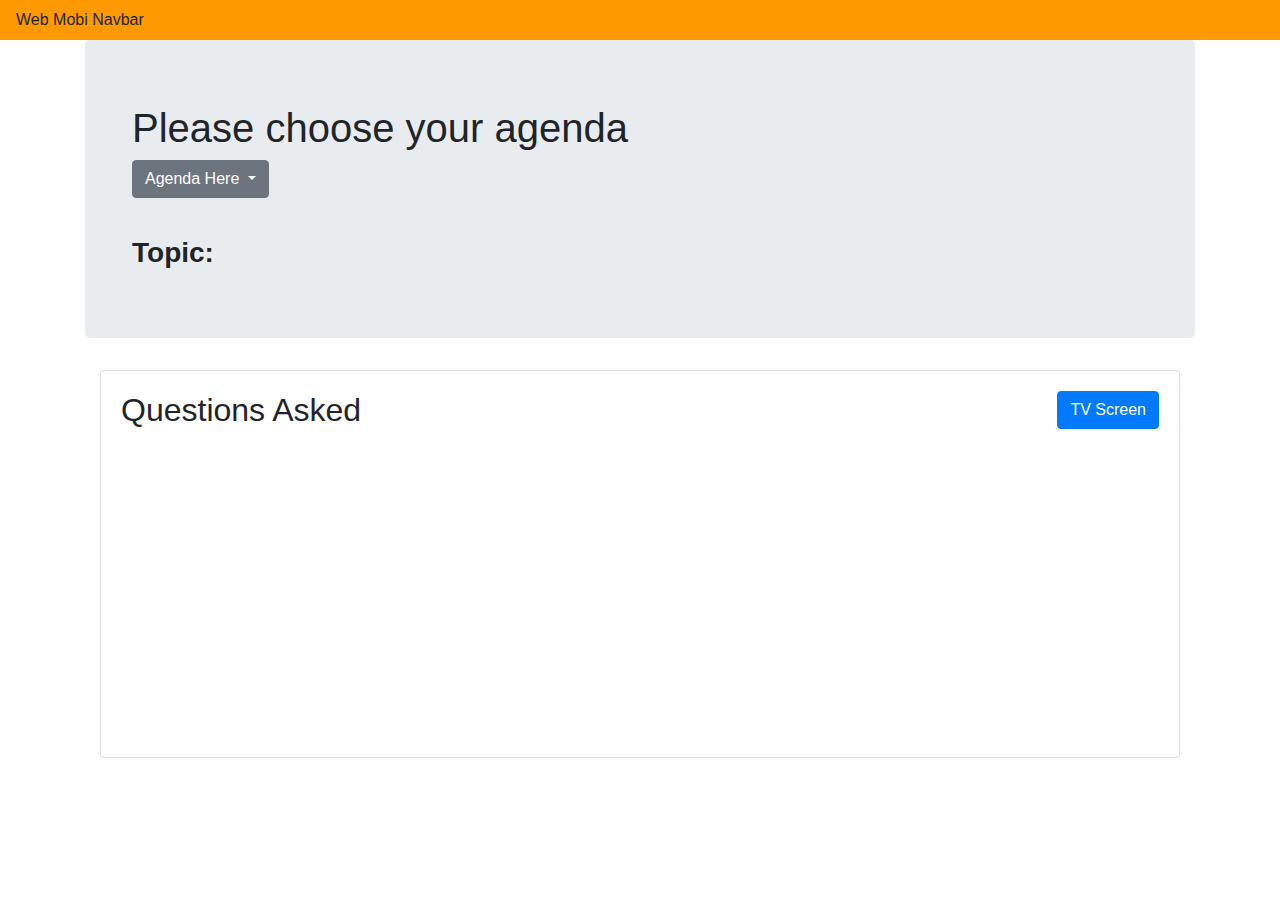
<file: index.html>
<!DOCTYPE html>
<html lang="en">
<head>
    <meta charset="UTF-8">
    <meta name="viewport" content="width=device-width, initial-scale=1.0">
    <meta http-equiv="X-UA-Compatible" content="ie=edge">
    <script src="socket.io.js"></script>
    <link rel="stylesheet" href="https://maxcdn.bootstrapcdn.com/bootstrap/4.0.0/css/bootstrap.min.css"
     integrity="sha384-Gn5384xqQ1aoWXA+058RXPxPg6fy4IWvTNh0E263XmFcJlSAwiGgFAW/dAiS6JXm" crossorigin="anonymous">
     <link rel="stylesheet" href="style.css">
    <title>Demo App</title>
</head>
<body>
    <div id="elementContainer">
    	<nav class="navbar navbar-dark mycolor">
                Web Mobi Navbar
        </nav>
        
        <div id="contentContainer">
                <div class="container">
                    <div class="jumbotron">
                        <div class="container">
                            <h1>Please choose your agenda</h1>
                            <div class="dropdown">
                                    <button class="btn btn-secondary dropdown-toggle mypos" type="button" id="dropdownMenuButton" data-toggle="dropdown" aria-haspopup="true" aria-expanded="false">
                                    Agenda Here
                                    </button>
                                    <span class="dropdown-menu" id="mydrop" aria-labelledby="dropdownMenuButton">
                                        
                                    </span>
                                    <div id="topicDisplay">
                                        Topic:<span id="myTopic"></span>
                                    </div>
                            </div>
                        </div>
                    </div>
                    <div id="elementpage">
                        <div class="container mycontainer">
                                <div id="main" class="card card-body margintp">
                                    <h2 class="title">Questions Asked <button type="button" onclick="openFullscreen();" class="btn btn-primary float-right">TV Screen</button></h2>
                                    <!DOCTYPE HTML>
                                    <html>
                                    <head>
                                    <script>
                                    window.onload = function () {
                                        
                                    var chart = new CanvasJS.Chart("chartContainer", {
                                        animationEnabled: true,
                                        title: {
                                            text: "The polling results are shown bellow"
                                        },
                                        axisX: {
                                            interval: 1
                                        },
                                        axisY: {
                                            title: "The percentage count in",
                                            interval: 1
                                        },
                                        data: [{
                                            type: "bar",
                                            toolTipContent: "<img src=\"https://canvasjs.com/wp-content/uploads/images/gallery/javascript-column-bar-charts/\"{url}\"\" style=\"width:40px; height:20px;\"> <b>{label}</b><br>Budget: ${y}bn<br>{gdp}% of GDP",
                                            dataPoints: [
                                                { label: "A", y: 17.8, gdp: 5.8, url: "israel.png" },
                                                { label: "B", y: 22.8, gdp: 5.7, url: "uae.png" },
                                                { label: "C", y: 22.8, gdp: 1.3, url: "brazil.png"},
                                                { label: "D", y: 24.3, gdp: 2.0, url: "australia.png" },
                                            ]
                                        }]
                                    });
                                    chart.render();
                                    
                                    }
                                    </script>
                                    </head>
                                    <body>
                                    <div id="chartContainer" style="height: 300px; width: 100%;"></div>
                                    <script src="https://canvasjs.com/assets/script/canvasjs.min.js"></script>
                                    </body>
                                    </html>
                                </div>
                        </div>
                   </div>
                </div>
            </div>
                </div>
            </div>
        
              

        <script src="https://code.jquery.com/jquery-3.2.1.slim.min.js" integrity="sha384-KJ3o2DKtIkvYIK3UENzmM7KCkRr/rE9/Qpg6aAZGJwFDMVNA/GpGFF93hXpG5KkN" crossorigin="anonymous"></script>
        <script src="https://cdnjs.cloudflare.com/ajax/libs/popper.js/1.12.9/umd/popper.min.js" integrity="sha384-ApNbgh9B+Y1QKtv3Rn7W3mgPxhU9K/ScQsAP7hUibX39j7fakFPskvXusvfa0b4Q" crossorigin="anonymous"></script>
        <script src="https://maxcdn.bootstrapcdn.com/bootstrap/4.0.0/js/bootstrap.min.js" integrity="sha384-JZR6Spejh4U02d8jOt6vLEHfe/JQGiRRSQQxSfFWpi1MquVdAyjUar5+76PVCmYl" crossorigin="anonymous"></script>  
        <script
			  src="https://code.jquery.com/jquery-3.4.1.min.js"
			  integrity="sha256-CSXorXvZcTkaix6Yvo6HppcZGetbYMGWSFlBw8HfCJo="
         crossorigin="anonymous"></script> 
         <script type="text/javascript" src="script.js"></script>
 </div>
</body>
</html>
</file>
<file: style.css>
.mycolor
{
    background-color: #ff9900;
}

#carouselExampleIndicators
{
    backgrounnd-color:#fff;
}

#topicDisplay
{
    margin-top: 34px;
}

#topicDisplay
{
    font-size: 28px;
    font-weight: 700;
}

.tvmode
{
    display: none;
}

#elementpage
{
    background-color: #fff;
}

.carousel-control-prev,.carousel-control-next
{
    width: 36px;
}


button
{
    background-color: #f90;
    color:#fff;
}

button:hover
{
    background-color: #cbcbcb;
    color:#000;
}


#carouselExampleIndicators {
    background-color: #fff;
}

.mypos1
{
    display: none;
}
</file>
